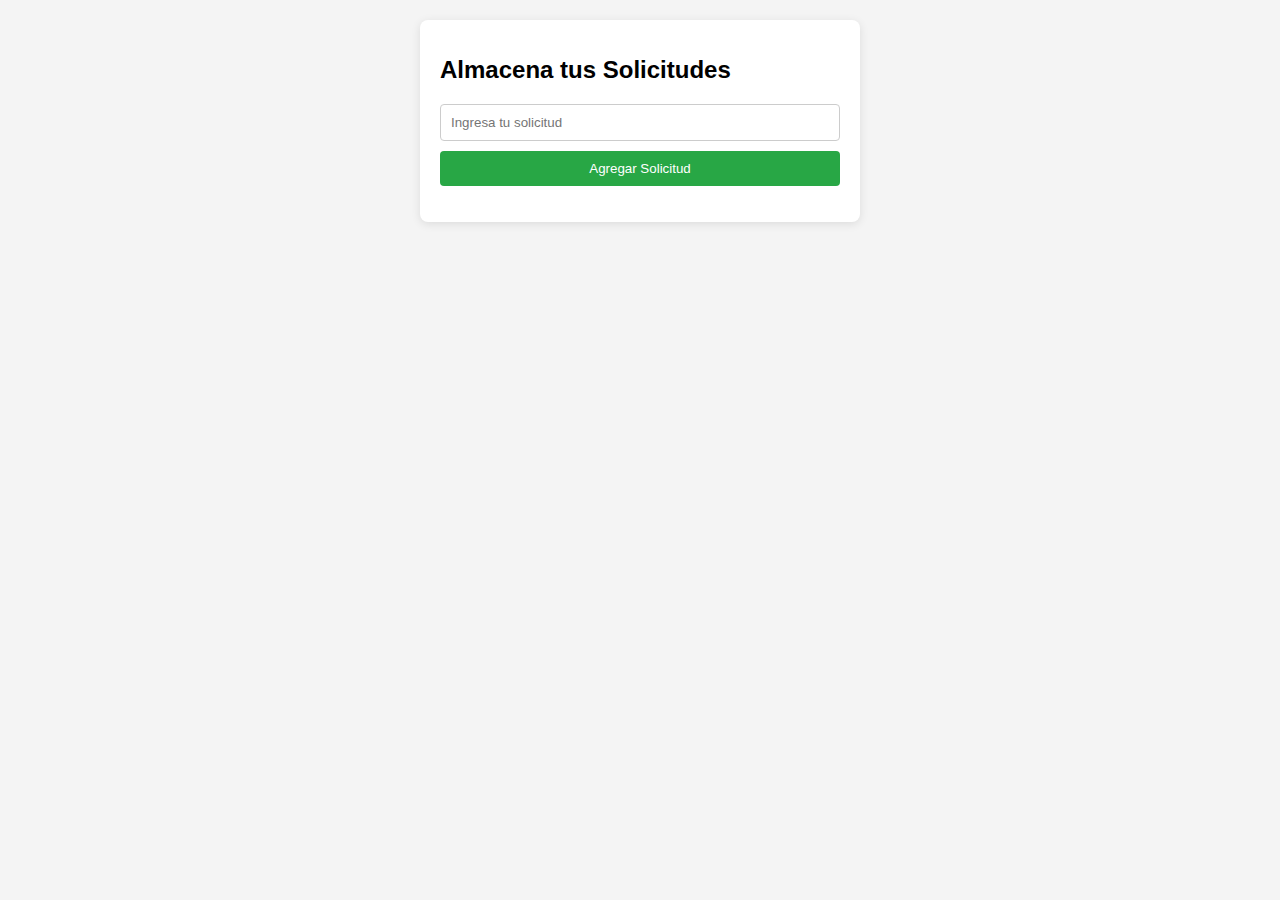
<file: html/index.html>
<!DOCTYPE html>
<html lang="es">
<head>
    <meta charset="UTF-8">
    <meta name="viewport" content="width=device-width, initial-scale=1.0">
    <link rel="stylesheet" href="../css/indexx.css">
    <title>Almacenador de Solicitudes</title>
</head>
<body>
    <div class="container">
        <h1>Almacena tus Solicitudes</h1>
        <input type="text" id="solicitudInput" placeholder="Ingresa tu solicitud">
        <button id="agregarBtn">Agregar Solicitud</button>
        <ul id="solicitudesList"></ul>
    </div>
    <script src="../js/index.js"></script>
</body>
</html>
</file>
<file: css/indexx.css>
body {
    font-family: Arial, sans-serif;
    background-color: #f4f4f4;
    margin: 0;
    padding: 20px;
}

.container {
    max-width: 400px;
    margin: auto;
    background: white;
    padding: 20px;
    border-radius: 8px;
    box-shadow: 0 2px 10px rgba(0, 0, 0, 0.1);
}

h1 {
    font-size: 24px;
    margin-bottom: 20px;
}

input {
    width: calc(100% - 22px);
    padding: 10px;
    margin-bottom: 10px;
    border: 1px solid #ccc;
    border-radius: 4px;
}

button {
    width: 100%;
    padding: 10px;
    background-color: #28a745;
    color: white;
    border: none;
    border-radius: 4px;
    cursor: pointer;
}

button:hover {
    background-color: #218838;
}

ul {
    list-style-type: none;
    padding: 0;
}

li {
    padding: 10px;
    border-bottom: 1px solid #ccc;
}
</file>
